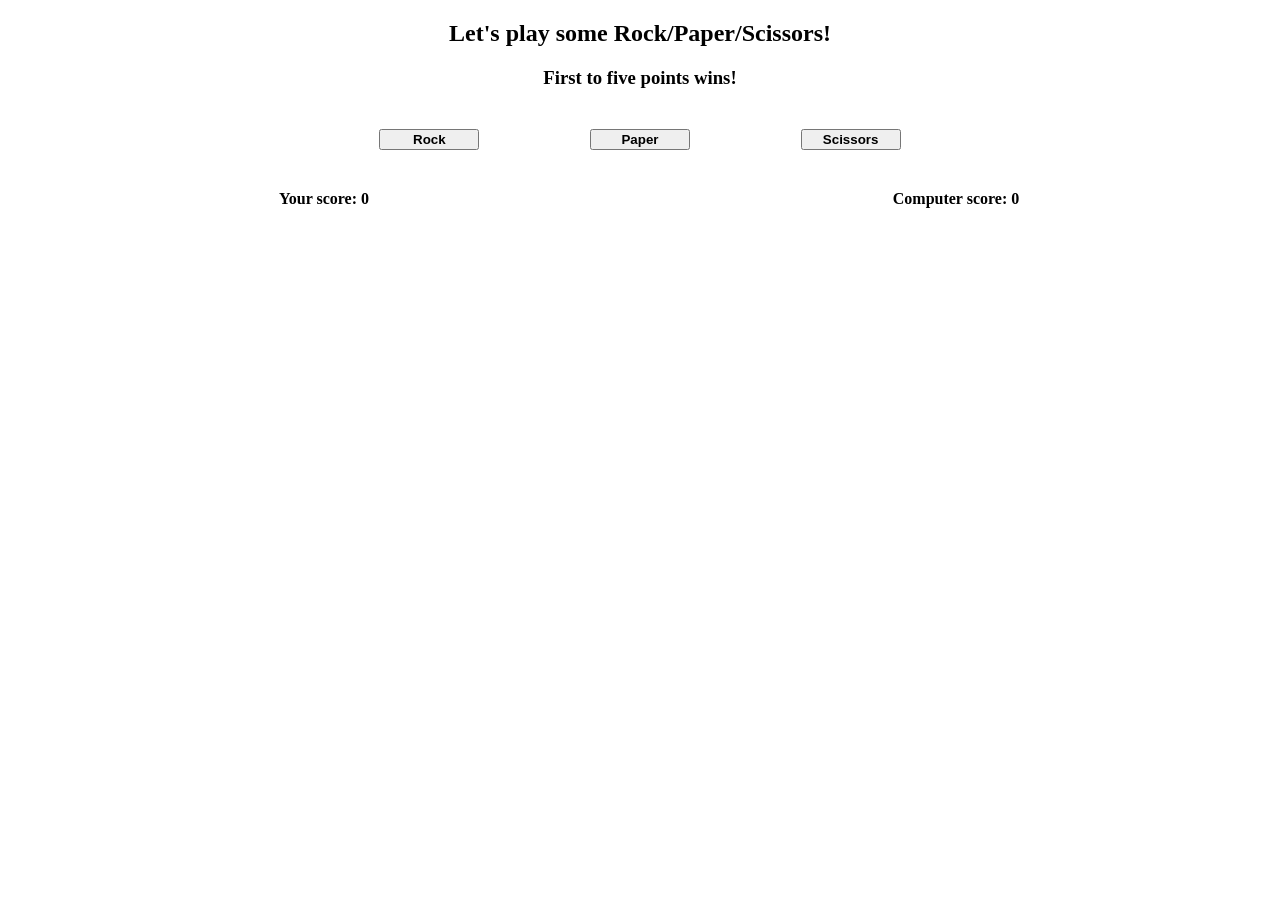
<file: index.html>
<!DOCTYPE html>
<html>
<head>
    <title>Rock/Paper/Scissors</title>
    <meta content="text/html;charset=utf-8" http-equiv="Content-Type">
    <link rel="stylesheet" href="css/rpsstyle.css">
</head>
<body>
    <h2 class='center'>Let's play some Rock/Paper/Scissors!</h2>
    <h3 class='center' id='instructions'>First to five points wins!</h3>
    <div class='center' id='rpsButton-container'>
        <button class='center rpsButton' id='rock'>Rock</button>
        <button class='center rpsButton' id='paper'>Paper</button>
        <button class='center rpsButton' id='scissors'>Scissors</button>
    </div>
    <div class='center' id='score-container'>
        <div class='score' id='playerScore'>Your score: 0</div>
        <div class='score' id='cpuScore'>Computer score: 0</div>
    </div>
    <div class='center' id='results'></div>
    <div class='center' id='resetButton-container'>
        <button id='resetbutton'>Reset</button>
    </div>
    <script type="text/javascript" src="script/rpsScript.js"></script>
</body>
</html>
</file>
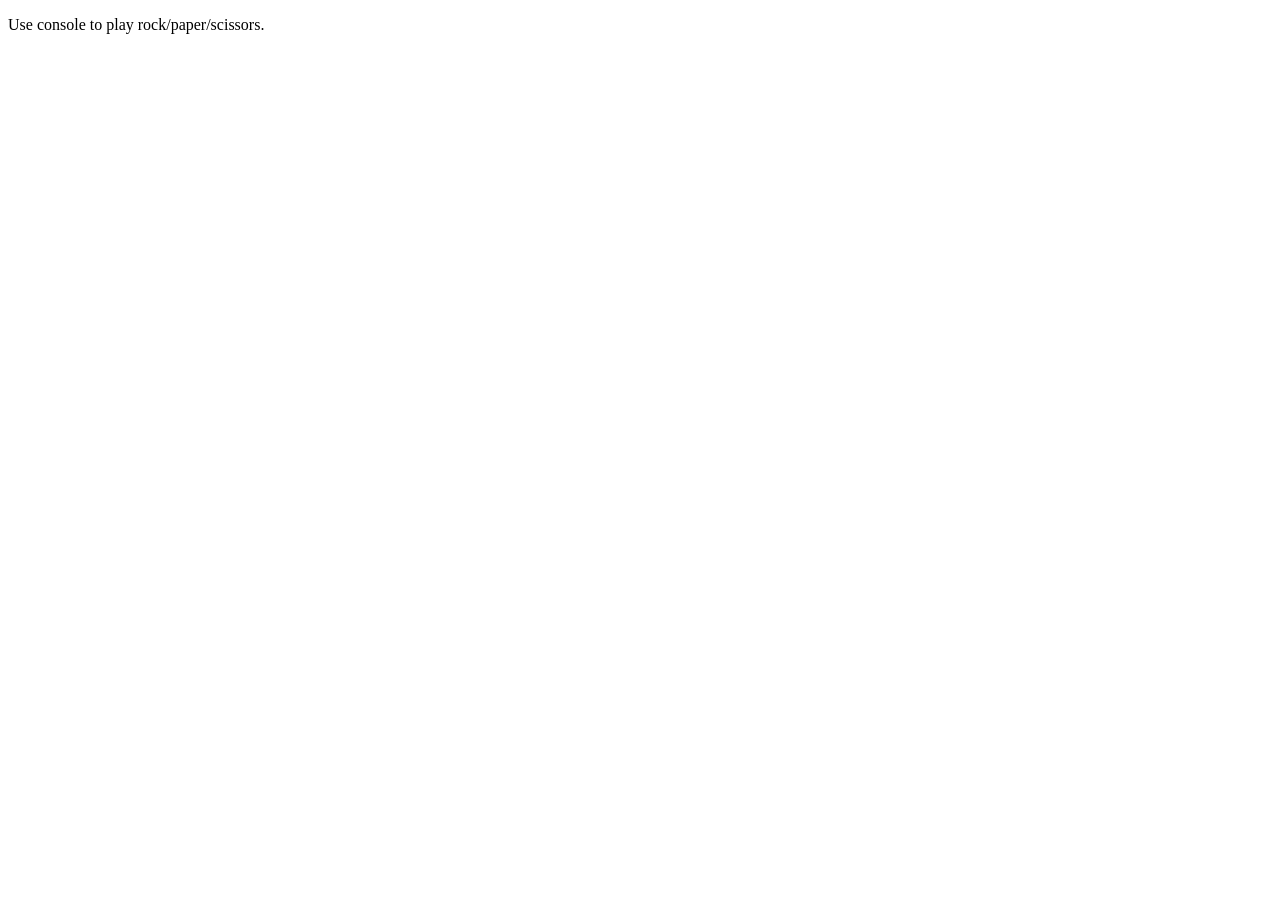
<file: rps.html>
<!DOCTYPE html>
<html>
<head>
    <title>Page Title</title>
    <meta content="text/html;charset=utf-8" http-equiv="Content-Type">
</head>
<body>
    <p>Use console to play rock/paper/scissors.</p>
    <script>
    // Function to make selection for computer play.
    function computerPlay() {
        choices = ["Rock", "Paper", "Scissors"];
        return choices[Math.floor(Math.random() * choices.length)];
    }
    // Function to determine winner of a round.
    function playRound(playerSelection, computerSelection) {
        const WIN = "Win";
        const LOSE = "Lose";
        const TIE = "Tie";
        playerSelection = capitalize(playerSelection.toLowerCase());
        switch (playerSelection) {
            case "Rock":
                if (computerSelection == "Rock") {
                    return TIE;
                } else if (computerSelection == "Paper") {
                    return LOSE;
                } else {
                    return WIN;
                }
                break;
            case "Paper":
                if (computerSelection == "Rock") {
                    return WIN;
                } else if (computerSelection == "Paper") {
                    return TIE;
                } else {
                    return LOSE;
                }
                break;
            case "Scissors":
                if (computerSelection == "Rock") {
                    return LOSE;
                } else if (computerSelection =="Paper") {
                    return WIN;
                } else {
                    return TIE;
                }
                break;
            default:
                // Invalid choice auto-loses.
                return LOSE;
        }
    }
    // Capitalize first letter of a string.
    function capitalize(str) {
        var firstLetter = str.charAt(0);
        var lowercase = str.slice(1);
        return firstLetter.toUpperCase() + lowercase.toLowerCase();
    }
    // Plays a five round game of RPS.
    function game () {
        var computerScore = 0;
        var playerScore = 0;
        for(let i = 0; i < 5; i++){
            var playerSelection = capitalize(prompt("Rock, paper, or scissors?"));
            var computerSelection = computerPlay();
            var result = playRound(playerSelection, computerSelection);
            console.log(writeGameResult(result, playerSelection, computerSelection));
            if (result == "Win") {
                ++playerScore;
            } else if (result == "Lose") {
                ++computerScore;
            }
        }
        writeMatchResult(playerScore, computerScore);
    }
    // Writes game result message.
    function writeGameResult(result, playerSelection, computerSelection) {
        const WIN = "You win! ";
        const LOSE = "You lose! ";
        const TIE = "You tie! ";
        const TIES = " ties ";
        const BEATS = " beats ";
        switch (result) {
            case "Win":
                console.log(WIN + playerSelection + BEATS + computerSelection);
                break;
            case "Lose":
                console.log(LOSE + computerSelection + BEATS + playerSelection);
                break;
            default:
                console.log(TIE + playerSelection + TIES + computerSelection);
                break;
            return;
        }
    }
    // Writes match result message.
    function writeMatchResult(playerScore, computerScore) {
        if (playerScore > computerScore) {
            console.log("You win the match, " + playerScore + " to " + computerScore);
        } else if (computerScore > playerScore) {
            console.log("The computer wins the match, " + computerScore + " to " + playerScore);
        } else {
            console.log("The match was a draw, with " + playerScore +" wins each")
        }
        return;
    }
    // Call game function.
    game()
  </script>
</body>
</html>
</file>
<file: css/rpsstyle.css>
#score-container {
	display: grid;
	grid-template-columns: 1fr 1fr;
	text-align: center;
}

.score {
	font-weight: bold;
}

.center {
    margin: 20px auto; 
    text-align: center;
}

#rpsButton-container {
	display: grid;
	grid-template-columns: 1fr 1fr 1fr;
	text-align: center;
	width: 50%;
}

button {
	width: 100px;
	font-weight: bold;
}

#resetButton-container {
	visibility: hidden;
}
</file>
